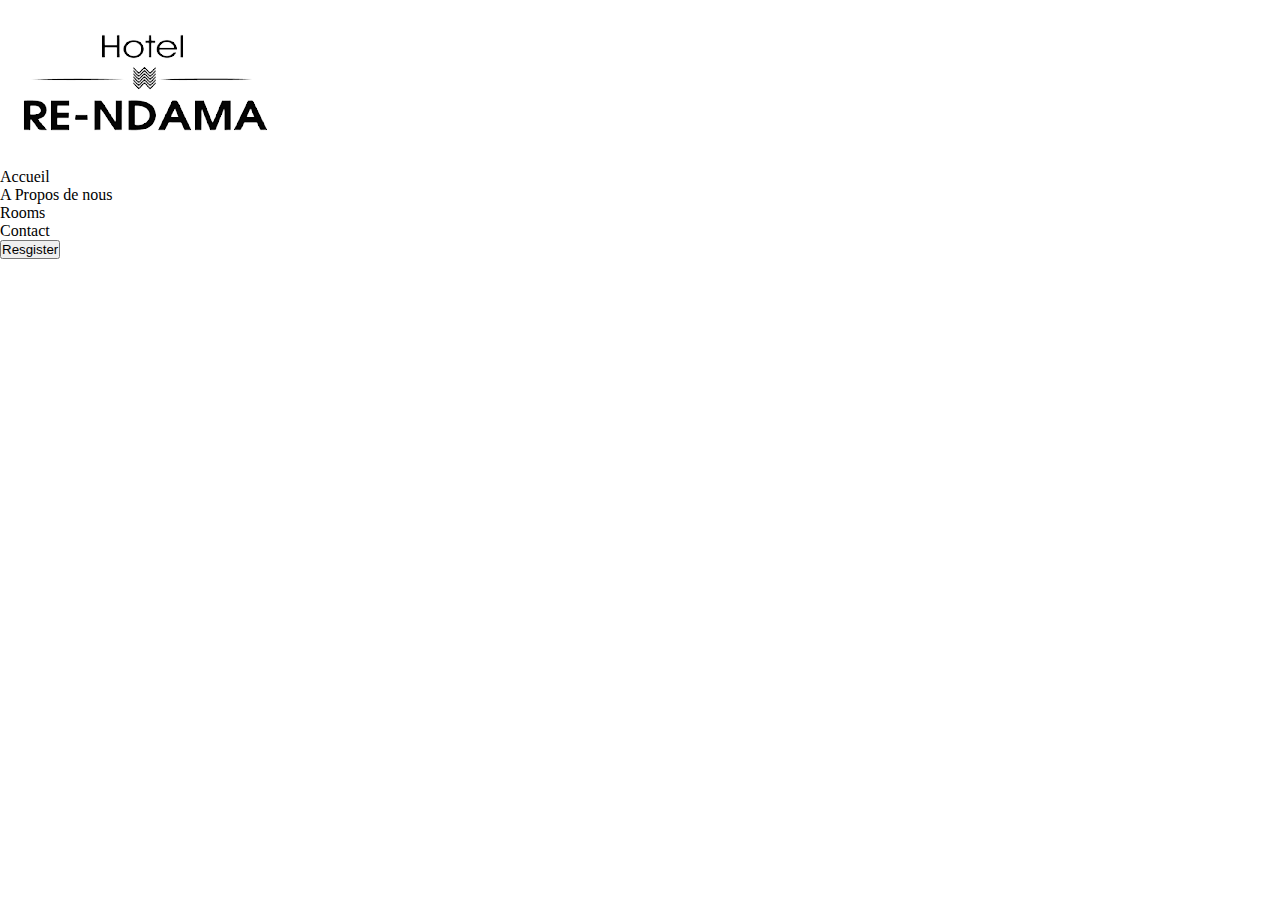
<file: Untitled-3.html>
<html lang="fr">

<head>
    <meta charset="UTF-8" />
    <meta http-equiv="X-UA-Compatible" content="IE=edge" />
    <meta name="viewport" content="width=device-width, initial-scale=1.0" />
    <title>Landing page Moderne et Responsive en HTML & CSS</title>
    <link rel="stylesheet" href="style.css" />
</head>

<body>
    <header class="nav-bar">
        <div class="logo">
            <img src="Logo.png" style. height: 145px; alt="logo re-ndama">
        </div>
        <nav class="items-1">
            <div class="right">
                <span class="items">
                <p>Accueil</p>
                <p>A Propos de nous</p>
                <p>Rooms </p>
                <p>Contact</p>
            </div>
            <button>Resgister</button>
            </nav>
    </header>
        
        <div class="container">
        </div>
</file>
<file: style.css>
* {
    box-sizing: border-box;
    margin: 0;
    padding: 0;
    list-style: none;
    text-decoration: none;
    outline: none;
}

/* font family */
.font-sans {
    font-family: Montserrat, sans-serif;
}

.font-serif {
    font-family: serif;
}

/* font family */


/**********************FIRST CLASS*******************/
.row {
    display: flex;
}

.column {
    flex-direction: column;
}

.alg-hzt {
    align-items: center;
}

.alg-vrt {
    justify-content: center;
}

.btw {
    justify-content: space-between;
}

.arnd {
    justify-content: space-around;
}

.rverse {
    flex-direction: row-reverse;
}

.upper {
    text-transform: uppercase;
}

.capi {
    text-transform: capitalize;
}

.grid {
    display: grid;
}

.xy-center {
    position: absolute;
    top: 50%;
    left: 50%;
    transform: translate(-50%, -50%); 
    
}
.pad-60 {
    padding: 60px;
}

.wrap {
    flex-wrap: wrap;
}
/**************** END OF FIRST CLASS ***************/

/* header */
.header .navbar {
    font-size: 18px;
    padding: 0 60px;
    margin-bottom: 30px;
    margin: 19px 0 60px 0;
}

.header .navbar .nav__list {
    margin-right: 280px;
}

.header .navbar .nav__list li a {
    color: black;
    margin-left: 50px;
}
.header .navbar .nav__list li a:hover{
    background-color: aquamarine;
}

.header .navbar .button {
    background-color: black;
    width: 150px;
    height: 7vh;
    position: relative;
}
.header .navbar .button:hover{
    background-color: aquamarine;
}

.header .navbar .button a {
    color: white;
    font-size: 17px;
}
header .nav ul li:hover{
    border-bottom-color: aquamarine;
}

/* end header */

/* main */

.main__part .hero__content {
    flex-direction: row-reverse;
}

.main__part .left__p {
    background-color: white;
    position: absolute;
    width: 35%;
    height: 70vh;
    left: 0; 
}

.main__part .left__p .info .big__title {
    font-size: 60px;
    margin: 35px 0 0 60px;
    line-height: 86px;
}

.main__part .left__p .info .button {
    position: relative;
    background-color: black;
    margin: 35px 0 0 60px;
    width: 200px;
    height: 50px;
}
.main__part .left__p .info .button:hover{
    background-color: aquamarine;
}

.main__part .left__p .info .button a {
    color: white;
    width: 60%;
    text-align: center;
}

.main__part .right__p input {
    border: none;
    width: 60px;
}

.main__part .right__p .banner__hero {
    width: 1100px;
    height: 100vh;
}

.main__part .right__p .banner__hero img {
    width: 100%;
    height: 100%;
}

.main__part .right__p .title__banner__info {
    position: relative;
    bottom: 0;
    top: -137px;
    background-color: rgba(230, 230, 219, 0.801);
    width: 70%;
    height: 20vh; 
}

.main__part .right__p .title__banner__info .first__content {
    position: relative;
}

.main__part .right__p .title__banner__info .first__content:nth-child(1) {
    margin-left: 40px;
}

.main__part .right__p .title__banner__info .first__content:nth-child(3) {
    margin-right: 40px;
}

.main__part .right__p .title__banner__info .first__content .line {
    border: solid rgba(0, 0, 0, 0.315) 1px;
    height: 40px;
    margin-left: 100px;
}

.title__banner__info .first__content .content__calendar {
    margin: 20% 0;
}

.title__banner__info .first__content .content__calendar .detail span input {
    background-color: transparent;
    width: 70px;
}

.title__banner__info .first__content .content__calendar input::placeholder {
    text-align: left;
    font-size: 13px;
    font-weight: bold;
}

.title__banner__info .first__content .content__calendar .detail {
    margin-left: 20px;
}

.title__banner__info .first__content .content__calendar .title__item {
    font-weight: 600;
    margin-bottom: 7px;
}

/* end main */

/* one__one */
.one__one {
    background-color: rgba(230, 230, 219, 0.801);
}

.one__one .cards__items .head__title {
    margin-left: 30px;
    width: 50%;
}

.one__one .cards__items .head__title .first__content .title {
    font-size: 55px;
    margin-bottom: 15px;
}

.one__one .cards__items .head__title .first__content .detail {
    width: 80%;
    line-height: 33px;
    margin-bottom: 45px;
    font-size: 18px;
}

.one__one .head__title .circle {
    width: 80px;
    height: 80px;
    border: solid 3px rgb(231 151 57);
    border-radius: 50px;
    position: relative;
    margin-bottom: 12px;
}
.one__one .head__title .circle:hover{
    background-color: aquamarine;
}

.one__one .head__title .button {
    width: 135px;
    height: 45px;
    margin-left: 40px;
    border: solid 2px;
    position: relative;
    margin-top: 65px;
}
.one__one .head__title .button:hover{
    background-color: aquamarine;
}

.one__one .head__title .button a {
    width: 135px;
    color: black;
}

.one__one .head__title .second__content {
    position: relative;
    width: 95%;
}

.one__one .head__title .second__content .button {
    position: absolute;
    right: 0;
}

.one__one .head__title .second__content .information {
    width: 80%;
    text-align: center;
}

.one__one .head__title .second__content .item__offers {
    text-align: center;
    margin-left: 25px;
}

.one__one .head__title .second__content .item__offers:nth-child(1) {
    margin-left: 0;
}

.one__one .container .cards__items .item:nth-child(3) {
    margin-top: 25px;
    position: relative;
}

.one__one .container .cards__items .item:nth-child(3) .little__info {
    position: absolute;
    bottom: 0;
    width: 50%;
    height: 30vh;
    background-color: rgba(230, 230, 219, 0.801);
    border-left: solid 8px rgb(231 151 57); 
}

.one__one .container .cards__items .item:nth-child(3) .little__info h6 {
    font-size: 45px;
    margin: 35px 15px 0 30px;
}

.one__one .container .cards__items .item:nth-child(3) .little__info span:nth-child(2) {
    margin-top: 60px;
    height: 5vh;
}

.one__one .container .cards__items .item:nth-child(3) .little__info span:nth-child(3) {
    margin: -25px 15px 0 30px;
    width: 50%;
    line-height: 32px;
}

.one__one .container .cards__items .item:nth-child(4) {
    margin: -33px 0 0 30px;
    width: 585px;
    height: auto;
}

.one__one .container .cards__items .item:nth-child(4) img {
    width: 100%;
    height: 99%;
}

/* end one__one */

/* two__two */
.two__two .container {
    margin: 40px 0 200px 0;
}

.two__two .container .head__section .title {
    font-size: 50px;
    margin-bottom: 25px;
}

.two__two .container .head__section .detail {
    width: 26%;
    font-size: 18px;
    text-align: center;
    line-height: 30px;
    margin-bottom: 19px; 
}

.two__two .container .boxs__services .box {
    margin-bottom: 20px;
    width: 299px;
    height: 15vh;
    margin-left: 10px;
    position: relative; 
}
.two__two .container .boxs__services .box:hover{
    background-color: aquamarine;
}

.two__two .container .boxs__services .box:nth-child(1) {
    background-color: black;
    color: rgb(231 151 57);
    margin: 0;    
}

.two__two .container .boxs__services .box:nth-child(2),
.two__two .container .boxs__services .box:nth-child(3),
.two__two .container .boxs__services .box:nth-child(4) {
    border: solid 2px rgba(0, 0, 0, 0.315);
}

.two__two .container .boxs__services .icon img {
    margin-top: -20px;
}

.two__two .container .boxs__services .name__service {
    margin-top: 25px;
}

.two__two .container .restaurant {
    margin-top: 30px;
}

.two__two .container .restaurant .left .left__picture img {
    width: auto;
}

.two__two .container .restaurant .left .left__picture img {
    width: 650px;
    height: 100%;
}

.two__two .container .restaurant .right {
    margin-left: 30px;
}

.two__two .container .restaurant .right .title {
    font-size: 39px;
    margin-bottom: 25px;
}

.two__two .container .restaurant .right .detail {
    font-size: 19px;
    line-height: 35px;
    margin-bottom: 25px;
    color: rgba(0, 0, 0, 0.615);
}

.two__two .container .restaurant .right .list {
    margin-left: 75px;
}

.two__two .container .restaurant .right .list:nth-child(1) {
    margin: 0;
}

.two__two .container .restaurant .right .list li {
    list-style-type: disc;
    color: rgb(231 151 57);
    margin-left: 20px;
    font-size: 18px;
    margin-bottom: 17px;
}

.two__two .container .restaurant .right .list li span {
    color: rgba(0, 0, 0, 0.615);
}

.two__two .container .restaurant .right .button {
    border: solid 2px;
    width: 150px;
    height: 7vh;
    position: relative;
    margin-top: 70px;
}

.two__two .container .restaurant .right .button:hover{
    background-color: aquamarine;
}
.two__two .container .restaurant .right .button a {
    color: black;
}

/* end two__two */

/*  three__three */
.three__three .container .head__section {
    font-size: 40px;
    margin-bottom: 45px;
}

.three__three .container .boxs__standard {
    margin: 25px auto;
    width: 66%;
}

.three__three .container .boxs__standard .box {
    border: solid 2px rgba(0, 0, 0, 0.515);
    margin: auto;
    font-size: 18px;
    width: 380px;
    height: 8vh;
    margin-left: 10px;
    position: relative;
}
.three__three .container .boxs__standard .box:hover{
    background-color: aquamarine;
}

.three__three .container .boxs__standard .box:nth-child(1) {
    margin: 0;
}

.three__three .container .boxs__standard .box:nth-child(3) {
    background-color: black;
    color: white;
}

.three__three .container .boxs__standard .name__service {
    width: 100%;
    text-align: center;
}

.three__three .container .galerie__cards .item {
    width: 380px;
}

.three__three .container .galerie__cards .card__item {
    width: 31%;
}

.three__three .container .galerie__cards .item img {
    width: 100%;
    height: 100%;
}

.three__three .container .galerie__cards .card__item .item {
    margin-bottom: 20px;
}

.three__three .container .galerie__cards .card__item .detail__item {
    display: block;
    font-size: 17px;
    line-height: 28px;
    width: 80%;
}

.three__three .container .galerie__cards .card__item .eco {
    width: 90%;
}

.three__three .container .galerie__cards .card__item .button {
    border: solid 2px;
    margin-top: 10px;
    width: 35%;
    height: 7vh;
    position: relative;
    margin-bottom: 40px;
}
.three__three .container .galerie__cards .card__item .button:hover{
    background-color: aquamarine;
}

.three__three .container .galerie__cards .card__item .button a {
    color: black;
}

/* end three__three */

/* four__four */
.four__four {
    background-color: rgba(230, 230, 219, 0.801);
}

.four__four .container .head__section .title {
    font-size: 50px;
}

.four__four .container .content__galerie .comment__client {
    margin-top: 110px;
    width: 33%;
    font-size: 18px;
    margin-right: 21px;
    line-height: 34px;
}

.four__four .container .content__galerie .comment__client .about__client {
    margin-top: 20px;
}

.four__four .container .content__galerie .cards__items .item {
    margin-left: 33px;
}

.four__four .container .content__galerie .cards__items .item:nth-child(1) {
    margin: 45px 0 0 0;
}

.four__four .container .content__galerie .cards__items .item:nth-child(3) {
    margin-top: -45px;
}

.four__four .container .content__galerie .pagination {
    margin-top: 30px;
}

.four__four .container .content__galerie .pagination .left {
    width: 50px;
    height: 5vh;
    border: solid 2px;
    margin-left: 2px;
    position: relative;
}
.four__four .container .content__galerie .pagination .left:hover{
    background-color: aquamarine;
}

.four__four .container .content__galerie .pagination .left:nth-child(2) {
    background-color: black;
}

.four__four .container .content__galerie .pagination .left:nth-child(2) span {
    color: white;
    font-size: 19px; 
}

/* end four__four */


/* footer */
.footer {
    background-color: rgba(230, 230, 219, 0.801);
    padding-bottom: 0;
    padding-left: 0;
    padding-right: 0;
}

.footer .left {
    background-color: black;
    width: 80%;
    height: 65vh;
    padding: 110px 0 0 60px;
}

.footer .left .social__media .cirle__border {
    width: 55px;
    height: 55px;
    border-radius: 50px;
    border: solid 3px rgba(230, 230, 219, 0.801);
    position: relative;
    margin-left: 20px;
}
.footer .left .social__media .cirle__border:hover{
    background-color: aquamarine;
}

.footer .left .social__media .cirle__border:nth-child(2) {
    background-color: white;
}

.footer .left .social__media .cirle__border:first-child {
    margin-left: 20px;
}

.footer .left .footer__detail .link__list {
    margin-left: 50px;
    font-size: 16px;
    margin-top: 50px;
}
.footer .left .footer__detail .link__list .head {
    font-size: 16px;
    font-weight: bold;
    color: white;
}

.footer .left .footer__detail .link__list:first-child {
    margin-left: 0;
}

.footer .left .footer__detail a {
    color: rgba(230, 230, 219, 0.801);
}
.footer .left .footer__detail a:hover{
    background-color: aquamarine;
}

.footer .left .footer__detail {
    line-height: 45px;
    margin-left: 25px;
}

.footer .right {
    margin-left: 50px;
}

.footer .right .head__section .title {
    font-size: 50px;
    width: 60%;
    line-height: 60px;
    margin-bottom: 10px;
}

.footer .right .head__section .detail {
    font-size: 19px;
    width: 70%;
    line-height: 35px;
}

.footer .right .head__section .fomular {
    margin-top: 17px;
    width: 80%;
}

.footer .right .head__section .fomular input,
footer .right .head__section .fomular button {
    padding: 16px 33px;
    margin-left: 25px;
}

.footer .right .head__section .fomular input:nth-child(1) {
    margin-left: 0;
    margin-bottom: 20px;
}

.footer .right .head__section .fomular input:nth-child(1):hover{
    background-color: aquamarine;
}
.footer .right .head__section .fomular input:nth-child(2) {
    margin-bottom: 25px; 
    font-size: 14px;
        width: 45%;
}
.footer .right .head__section .fomular input:nth-child(2):hover{
    background-color: aquamarine;
}

.footer .right .head__section .fomular input:nth-child(3) {
    margin-left: 0;
}

.footer .right .head__section .fomular input:nth-child(3):hover{
    background-color: aquamarine;
}
.footer .right .head__section .fomular button {
    background-color: black;
    color: rgba(230, 230, 219, 0.801);
    font-size: 14px;
    width: 45%;
}

.footer .right .head__section .fomular button:hover{
    background-color: aquamarine;
}
::placeholder {
    font-size: 15px;
    text-align: center;
}

/* fin du  footer */

/* Porprietes des gradients */
.gradient {
    width: 200px;
    height: 110px;
    transform: rotate(-30deg);
    border-radius: 50px;
    opacity: .45;
    filter: blur(38px);
    background: rgb(255, 248, 90);
    background: radial-gradient(circle, rgb(90, 255, 255) 0%, rgba(0, 194, 255, 1) 80%, rgba(255, 2, 169, 0.9547991071428571) 100%);
}

.left__grad {
    margin-left: -110px;
}

.two__two {
    position: relative;
}

.two__two .left__grad {
    position: absolute;
    top: 110px;
}

.two__two .right__grad {
    position: absolute;
    margin-top: -290px;
    right: 14px;
}

.three__three {
    position: relative;
}

.three__three .left__grad {
    position: absolute;
    top: 20px;
}

.four__four {
    position: relative;
}

.four__four .right__grad {
    position: absolute;
    margin-top: -60px;
    right: 14px;
}

/* end gradient */
</file>
